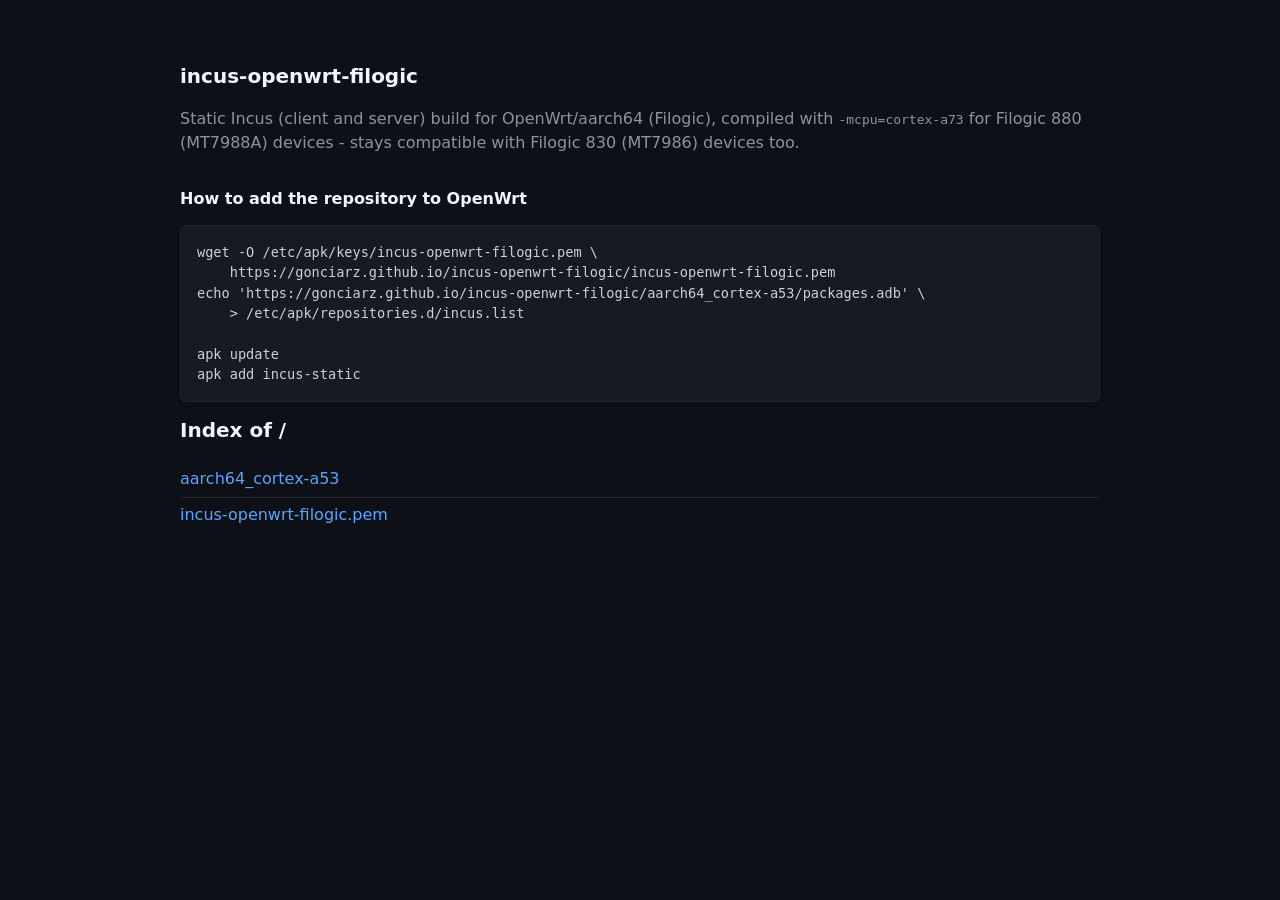
<file: index.html>
<!doctype html>
<html>
<head>
<title>incus-openwrt-filogic</title>
<link rel="stylesheet" href="style.css">
</head>
<body>
<h1>incus-openwrt-filogic</h1>
<p>Static Incus (client and server) build for OpenWrt/aarch64 (Filogic),
compiled with <code>-mcpu=cortex-a73</code> for Filogic 880 (MT7988A)
devices - stays compatible with Filogic 830 (MT7986) devices too.</p>
<h2>How to add the repository to OpenWrt</h2>
<pre>wget -O /etc/apk/keys/incus-openwrt-filogic.pem \
    https://gonciarz.github.io/incus-openwrt-filogic/incus-openwrt-filogic.pem
echo 'https://gonciarz.github.io/incus-openwrt-filogic/aarch64_cortex-a53/packages.adb' \
    > /etc/apk/repositories.d/incus.list

apk update
apk add incus-static</pre>
<h1>Index of /</h1>
<ul>
<li><a href="aarch64_cortex-a53">aarch64_cortex-a53</a></li><li><a href="incus-openwrt-filogic.pem">incus-openwrt-filogic.pem</a></li>
</ul>
</body>
</html>
</file>
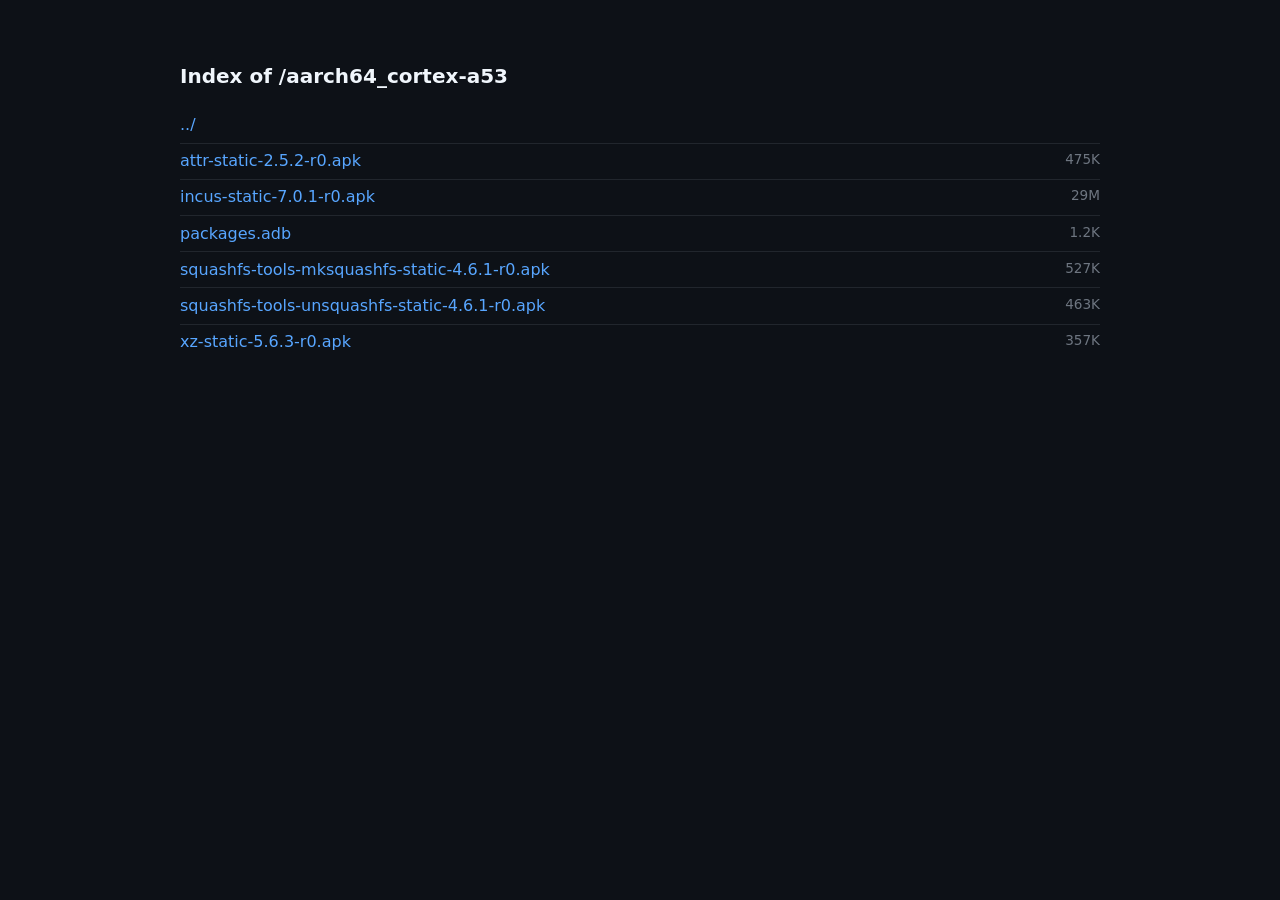
<file: aarch64_cortex-a53/index.html>
<!doctype html>
<html>
<head>
<title>Index of /aarch64_cortex-a53</title>
<link rel="stylesheet" href="../style.css">
</head>
<body>
<h1>Index of /aarch64_cortex-a53</h1>
<ul>
<li><a href="../">../</a></li>
<li><a href="attr-static-2.5.2-r0.apk">attr-static-2.5.2-r0.apk</a><span>475K</span></li><li><a href="incus-static-7.0.1-r0.apk">incus-static-7.0.1-r0.apk</a><span>29M</span></li><li><a href="packages.adb">packages.adb</a><span>1.2K</span></li><li><a href="squashfs-tools-mksquashfs-static-4.6.1-r0.apk">squashfs-tools-mksquashfs-static-4.6.1-r0.apk</a><span>527K</span></li><li><a href="squashfs-tools-unsquashfs-static-4.6.1-r0.apk">squashfs-tools-unsquashfs-static-4.6.1-r0.apk</a><span>463K</span></li><li><a href="xz-static-5.6.3-r0.apk">xz-static-5.6.3-r0.apk</a><span>357K</span></li>
</ul>
</body>
</html>
</file>
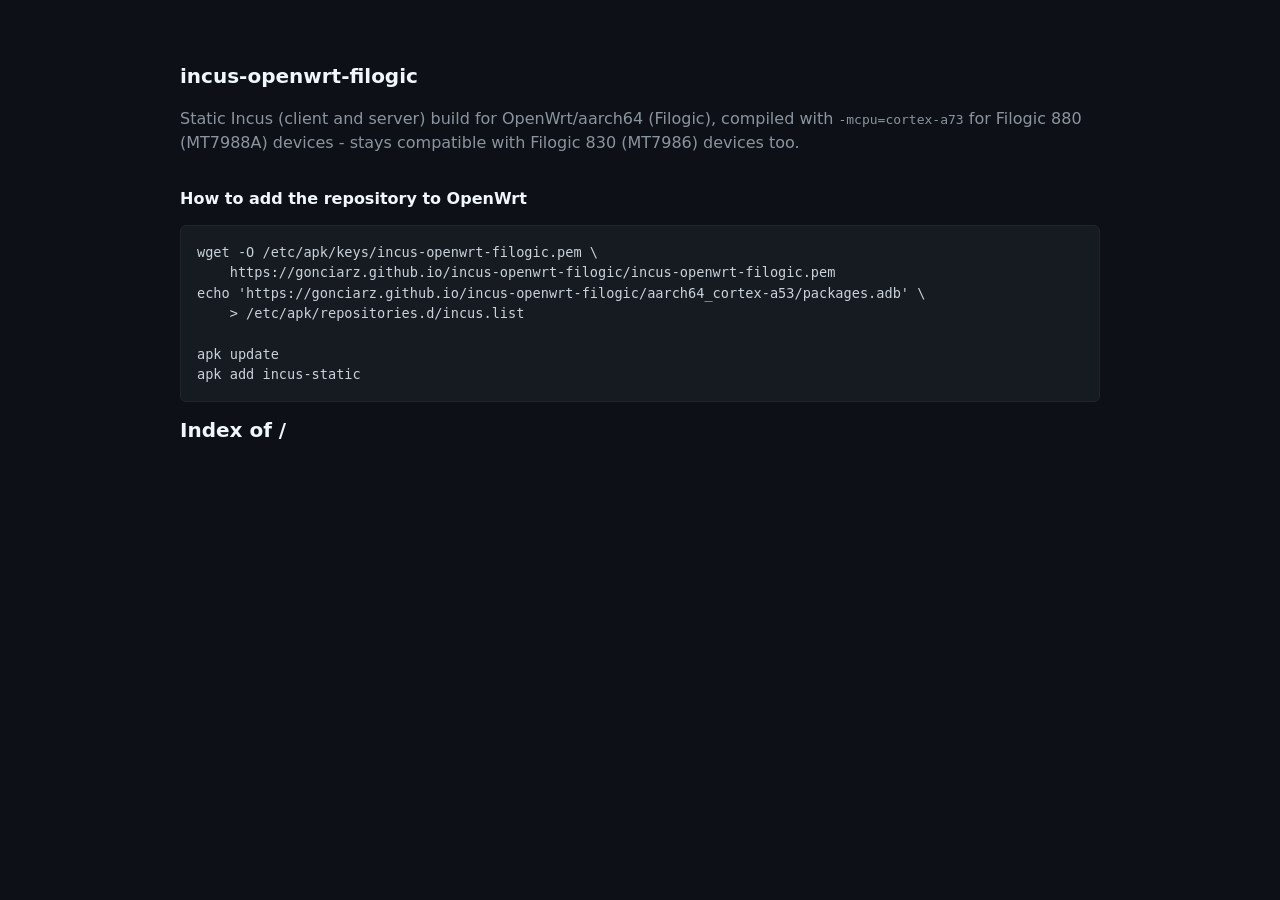
<file: pages/index.html>
<!doctype html>
<html>
<head>
<title>incus-openwrt-filogic</title>
<link rel="stylesheet" href="style.css">
</head>
<body>
<h1>incus-openwrt-filogic</h1>
<p>Static Incus (client and server) build for OpenWrt/aarch64 (Filogic),
compiled with <code>-mcpu=cortex-a73</code> for Filogic 880 (MT7988A)
devices - stays compatible with Filogic 830 (MT7986) devices too.</p>
<h2>How to add the repository to OpenWrt</h2>
<pre>wget -O /etc/apk/keys/incus-openwrt-filogic.pem \
    https://gonciarz.github.io/incus-openwrt-filogic/incus-openwrt-filogic.pem
echo 'https://gonciarz.github.io/incus-openwrt-filogic/aarch64_cortex-a53/packages.adb' \
    > /etc/apk/repositories.d/incus.list

apk update
apk add incus-static</pre>
<h1>Index of /</h1>
<ul>
<!--FILES-->
</ul>
</body>
</html>
</file>
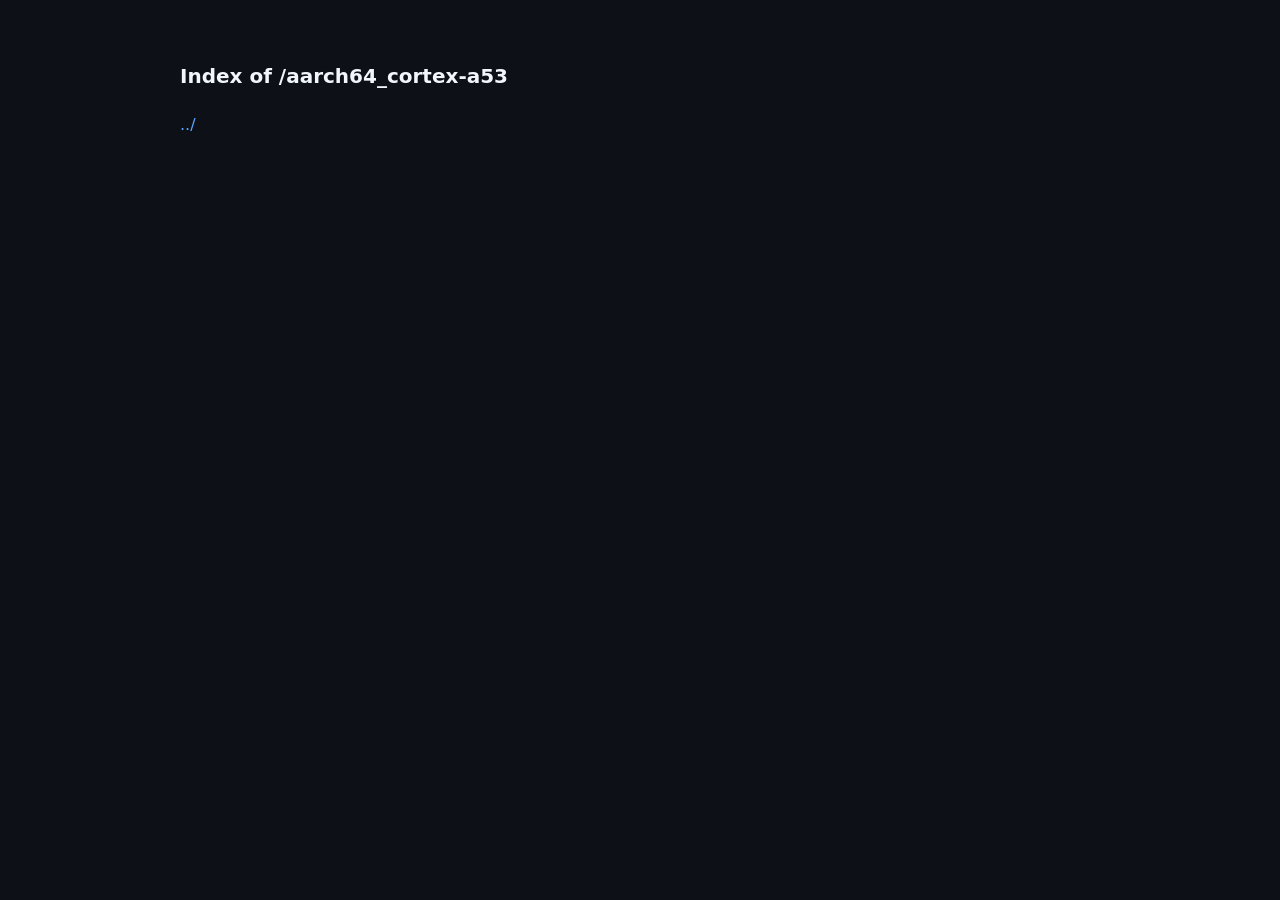
<file: pages/aarch64-index.html>
<!doctype html>
<html>
<head>
<title>Index of /aarch64_cortex-a53</title>
<link rel="stylesheet" href="../style.css">
</head>
<body>
<h1>Index of /aarch64_cortex-a53</h1>
<ul>
<li><a href="../">../</a></li>
<!--FILES-->
</ul>
</body>
</html>
</file>
<file: style.css>
:root {
    color-scheme: dark;
}
* {
    box-sizing: border-box;
}
html, body {
    overflow-x: hidden;
}
body {
    font-family: -apple-system, system-ui, sans-serif;
    max-width: 60rem;
    margin: 3rem auto;
    padding: 0 1.25rem;
    background: #0d1117;
    color: #c9d1d9;
    line-height: 1.5;
}
h1 {
    font-size: 1.25rem;
    font-weight: 600;
    color: #f0f6fc;
}
h2 {
    font-size: 1rem;
    font-weight: 600;
    color: #f0f6fc;
    margin-top: 2rem;
}
p {
    color: #8b949e;
}
ul {
    list-style: none;
    padding: 0;
}
li {
    padding: 0.35rem 0;
    border-bottom: 1px solid #21262d;
    display: flex;
    justify-content: space-between;
    gap: 1rem;
}
li:last-child {
    border-bottom: none;
}
li span {
    color: #6e7681;
    font-size: 0.85rem;
    white-space: nowrap;
}
a {
    color: #58a6ff;
    text-decoration: none;
    overflow-wrap: anywhere;
}
a:hover {
    text-decoration: underline;
}
pre {
    background: #161b22;
    border: 1px solid #21262d;
    border-radius: 6px;
    padding: 1rem;
    white-space: pre;
    overflow-x: auto;
    font-size: 0.85rem;
    color: #c9d1d9;
}
</file>
<file: pages/style.css>
:root {
    color-scheme: dark;
}
* {
    box-sizing: border-box;
}
html, body {
    overflow-x: hidden;
}
body {
    font-family: -apple-system, system-ui, sans-serif;
    max-width: 60rem;
    margin: 3rem auto;
    padding: 0 1.25rem;
    background: #0d1117;
    color: #c9d1d9;
    line-height: 1.5;
}
h1 {
    font-size: 1.25rem;
    font-weight: 600;
    color: #f0f6fc;
}
h2 {
    font-size: 1rem;
    font-weight: 600;
    color: #f0f6fc;
    margin-top: 2rem;
}
p {
    color: #8b949e;
}
ul {
    list-style: none;
    padding: 0;
}
li {
    padding: 0.35rem 0;
    border-bottom: 1px solid #21262d;
    display: flex;
    justify-content: space-between;
    gap: 1rem;
}
li:last-child {
    border-bottom: none;
}
li span {
    color: #6e7681;
    font-size: 0.85rem;
    white-space: nowrap;
}
a {
    color: #58a6ff;
    text-decoration: none;
    overflow-wrap: anywhere;
}
a:hover {
    text-decoration: underline;
}
pre {
    background: #161b22;
    border: 1px solid #21262d;
    border-radius: 6px;
    padding: 1rem;
    white-space: pre;
    overflow-x: auto;
    font-size: 0.85rem;
    color: #c9d1d9;
}
</file>
